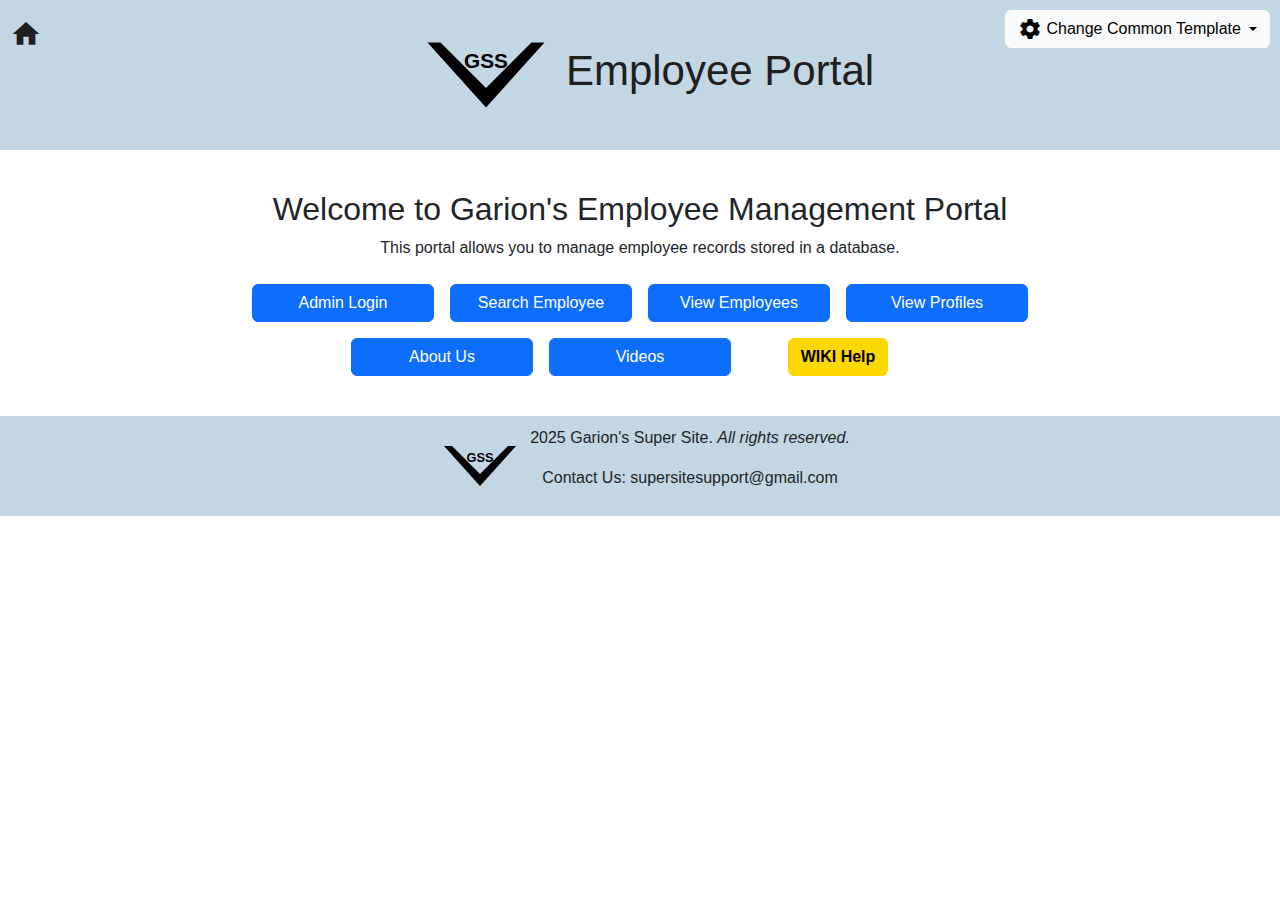
<file: project/index.html>
<!-- index.html -->
<!DOCTYPE html>
<html lang="en">
<head>
    <!-- meta tags -->
    <meta charset="UTF-8">
    <meta name="author" content="Garion DeJonge">
    <meta name="description" content="Homepage for Employee Management Portal">
    <meta name="keywords" content="Employee Management, Navigation, Homepage, Template Themes, GSS">

    <!-- page title -->
    <title>Employee Portal | GSS</title>

    <!-- Bootstrap CSS CDN -->
    <link href="https://cdn.jsdelivr.net/npm/bootstrap@5.3.3/dist/css/bootstrap.min.css" rel="stylesheet">

    <!-- Google Material Icons -->
    <link href="https://fonts.googleapis.com/icon?family=Material+Icons" rel="stylesheet">

    <!-- External Stylesheet -->
    <link rel="stylesheet" href="style.css">
</head>

<body>
    <!-- home icon to go to homepage -->
    <a href="index.html" class="home-button">
        <span class="iconHome">home</span>
    </a>

    <!-- settings dropdown to change common template-->
    <div class="dropdown settings-dropdown">
        <!-- this button is a dropdown button that conatins the template buttons -->
        <button class="btn btn-light dropdown-toggle d-flex align-items-center gap-1" type="button" id="settingsDropdown" data-bs-toggle="dropdown" aria-expanded="false">
            <span class="material-icons">settings</span>
            Change Common Template
        </button>
        <!-- ul list to display the template buttons -->
        <ul class="dropdown-menu" aria-labelledby="settingsDropdown">
            <!-- this button toggles dark mode -->
            <li>
                <button class="dropdown-item" onclick="toggleDarkMode()">
                    <span class="material-icons">dark_mode</span> Toggle Dark Mode
                </button>
            </li>
            <!-- this button toggles a more professional font across webpage text -->
            <li>
                <button class="dropdown-item" onclick="toggleFont()">
                    <span class="material-icons">text_fields</span> Toggle Font Style
                </button>
            </li>
            <!-- this button toggles bold styles to text for users who need bigger brighter text to read -->
            <li>
                <button class="dropdown-item" onclick="toggleFontWeight()">
                    <span class="material-icons">format_bold</span> Toggle Bold Text
                </button>
            </li>
        </ul>
    </div>

    <!-- header -->
    <header>
        <div class="header-content">
            <!-- custome logo design to represent the company -->
            <svg class="logo" width="160" height="130" viewBox="0 0 200 200">
                <path d="M10,50 L100,150 L190,50 L170,50 L100,120 L30,50 Z" class="logo-shape" />
                <text x="50%" y="45%" text-anchor="middle" class="logo-text">GSS</text>
            </svg>
            <h1>Employee Portal</h1>
        </div>
    </header>

    <!-- main content -->
    <main style="max-width: 800px; margin: 40px auto; text-align: center;">
        <!-- welcome message -->
        <h2>Welcome to Garion's Employee Management Portal</h2>
        <!-- page description -->
        <p>This portal allows you to manage employee records stored in a database.</p>
        <!-- navigation button container -->
        <div class="container text-center my-4">
            <!-- keeps buttons centered and even with each other in a row where each button is a column-->
            <div class="row justify-content-center g-3">
                <!-- this nav button goes to the admin login -->
                <div class="col-md-3">
                    <!-- Admin Login button now points to adminLogin.html -->
                    <a href="adminLogin.html" class="btn btn-primary w-100">Admin Login</a>
                </div>
                <!-- this nav button goes to the search page -->
                <div class="col-md-3">
                    <a href="search.html" class="btn btn-primary w-100">Search Employee</a>
                </div>
                <!-- this nav button goes to the employees table page -->
                <div class="col-md-3">
                    <a href="employees.php" class="btn btn-primary w-100">View Employees</a>
                </div>
                <!-- this nav button goes to the image profiles gallary -->
                <div class="col-md-3">
                    <a href="employeeProfiles.php" class="btn btn-primary w-100">View Profiles</a>
                </div>
                <!-- this nav button goes to the about page to explain the projects purpose -->
                <div class="col-md-3">
                    <a href="about.html" class="btn btn-primary w-100">About Us</a>
                </div>
                <!-- this nav button goes to the videos gallary conatining assistive video guides-->
                <div class="col-md-3">
                    <a href="videos.html" class="btn btn-primary w-100">Videos</a>
                </div>
                <!-- this nav button goes to the wiki help homepage -->
                <div class="col-md-3">
                    <a href="homepageHelp.html" class="btn" style="background-color: gold; color: black; font-weight: bold;">WIKI Help</a>
                </div>
            </div>
        </div>
    </main>

    <!-- footer -->
    <footer>
        <div class="footer-content">
            <!-- use logo again at bottom of page -->
            <svg class="logo" width="100" height="80" viewBox="0 0 200 200">
                <path d="M10,50 L100,150 L190,50 L170,50 L100,120 L30,50 Z" class="logo-shape" />
                <text x="50%" y="45%" text-anchor="middle" class="logo-text">GSS</text>
            </svg>
            <!-- add footer text with company information -->
            <div class="footer-text">
                <p>2025 Garion's Super Site. <i>All rights reserved.</i></p>
                <p>Contact Us: supersitesupport@gmail.com</p>
            </div>
        </div>
    </footer>

    <!-- Bootstrap JS -->
    <script src="https://cdn.jsdelivr.net/npm/bootstrap@5.3.3/dist/js/bootstrap.bundle.min.js"></script>
    <!-- Java Script external style sheet -->
    <script src="project.js"></script>
</body>
</html>
</file>
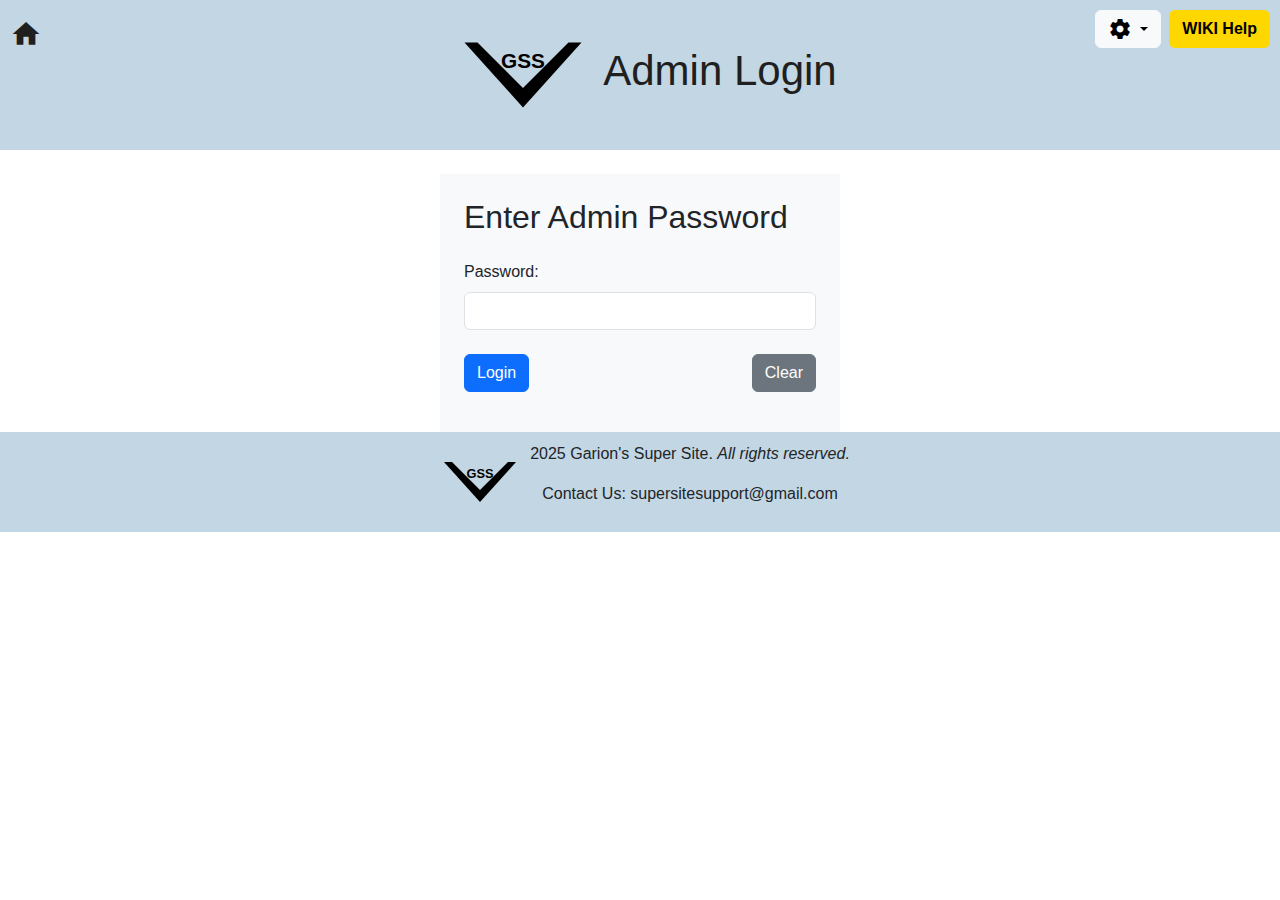
<file: project/adminLogin.html>
<!-- adminLogin.html -->
<!DOCTYPE html>
<html lang="en">

<head>
    <!-- meta tags -->
    <meta charset="UTF-8">
    <meta name="author" content="Garion DeJonge">
    <meta name="description" content="Admin Login Page">
    <meta name="keywords" content="Employee Portal, Admin Login, Security, GSS">

    <!-- page title -->
    <title>Admin Login | GSS</title>

    <!-- Bootstrap CSS CDN -->
    <link href="https://cdn.jsdelivr.net/npm/bootstrap@5.3.3/dist/css/bootstrap.min.css" rel="stylesheet">

    <!-- Google Material Icons -->
    <link href="https://fonts.googleapis.com/icon?family=Material+Icons" rel="stylesheet">

    <!-- External Stylesheet -->
    <link rel="stylesheet" href="style.css">
</head>

<body>
    <!-- home icon to go to homepage -->
    <a href="index.html" class="home-button">
        <span class="iconHome">home</span>
    </a>

    <!-- settings dropdown to change common template-->
    <div class="dropdown settings-dropdown d-flex align-items-center gap-2">
        <!-- this button is a dropdown button that conatins the template buttons -->
        <button class="btn btn-light dropdown-toggle d-flex align-items-center gap-1" type="button" id="settingsDropdown" data-bs-toggle="dropdown" aria-expanded="false">
            <span class="material-icons">settings</span>
        </button>
        <!-- ul list to display the template buttons -->
        <ul class="dropdown-menu" aria-labelledby="settingsDropdown">
            <!-- this button toggles dark mode -->
            <li>
                <button class="dropdown-item" onclick="toggleDarkMode()">
                    <span class="material-icons">dark_mode</span> Toggle Dark Mode
                </button>
            </li>
            <!-- this button toggles a more professional font across webpage text -->
            <li>
                <button class="dropdown-item" onclick="toggleFont()">
                    <span class="material-icons">text_fields</span> Toggle Font Style
                </button>
            </li>
            <!-- this button toggles bold styles to text for users who need bigger brighter text to read -->
            <li>
                <button class="dropdown-item" onclick="toggleFontWeight()">
                    <span class="material-icons">format_bold</span> Toggle Bold Text
                </button>
            </li>
        </ul>
        <a href="adminLoginHelp.html" class="btn" style="background-color: gold; color: black; font-weight: bold;">WIKI Help</a>
    </div>

    <!-- header -->
    <header>
        <div class="header-content">
            <!-- custome logo design to represent the company -->
            <svg class="logo" width="160" height="130" viewBox="0 0 200 200">
                <path d="M10,50 L100,150 L190,50 L170,50 L100,120 L30,50 Z" class="logo-shape" />
                <text x="50%" y="45%" text-anchor="middle" class="logo-text">GSS</text>
            </svg>
            <h1>Admin Login</h1>
        </div>
    </header>

    <!-- main login form content -->
    <form onsubmit="return checkPassword(event)" class="mx-auto mt-4 p-4 bg-light" style="max-width: 400px;">
        <!-- form title -->
        <h2 class="mb-4">Enter Admin Password</h2>

        <!-- password input field which is required and checks for passwords only -->
        <label for="password" class="form-label">Password:</label>
        <input type="password" id="password" name="password" required class="form-control mb-4">

        <!-- form buttons to submit the form or clear the fields-->
        <div class="d-flex justify-content-between">
            <!-- this button submits the form -->
            <button type="submit" class="btn btn-primary">Login</button>
            <!-- this button will clear the form field to empty -->
            <button type="reset" class="btn btn-secondary">Clear</button>
        </div>

        <!-- feedback message if password is incorrect -->
        <p id="errorMsg" class="text-danger mt-3"></p>
    </form>

    <!-- footer -->
    <footer>
        <div class="footer-content">
            <!-- use logo again at bottom of page -->
            <svg class="logo" width="100" height="80" viewBox="0 0 200 200">
                <path d="M10,50 L100,150 L190,50 L170,50 L100,120 L30,50 Z" class="logo-shape" />
                <text x="50%" y="45%" text-anchor="middle" class="logo-text">GSS</text>
            </svg>
            <!-- add footer text with company information -->
            <div class="footer-text">
                <p>2025 Garion's Super Site. <i>All rights reserved.</i></p>
                <p>Contact Us: supersitesupport@gmail.com</p>
            </div>
        </div>
    </footer>

    <!-- Bootstrap JS -->
    <script src="https://cdn.jsdelivr.net/npm/bootstrap@5.3.3/dist/js/bootstrap.bundle.min.js"></script>
    <!-- Java Script external style sheet -->
    <script src="project.js"></script>
    <!-- Java Script internal style sheet -->
    <script>
        // password check script to see if password is correct
        function checkPassword(event) 
        {
            // get password
            event.preventDefault();
            const pass = document.getElementById('password').value;
            const error = document.getElementById('errorMsg');
            // check if password is correct
            if (pass === 'dev123') 
            {
                // if correct go to admin table 
                window.location.href = 'disableEmployees.php';
            } 
            // password is incorrect
            else 
            {
                // retry and display error message
                error.textContent = 'Incorrect password. (refer to read me for password)';
            }
        }
    </script>
</body>
</html>
</file>
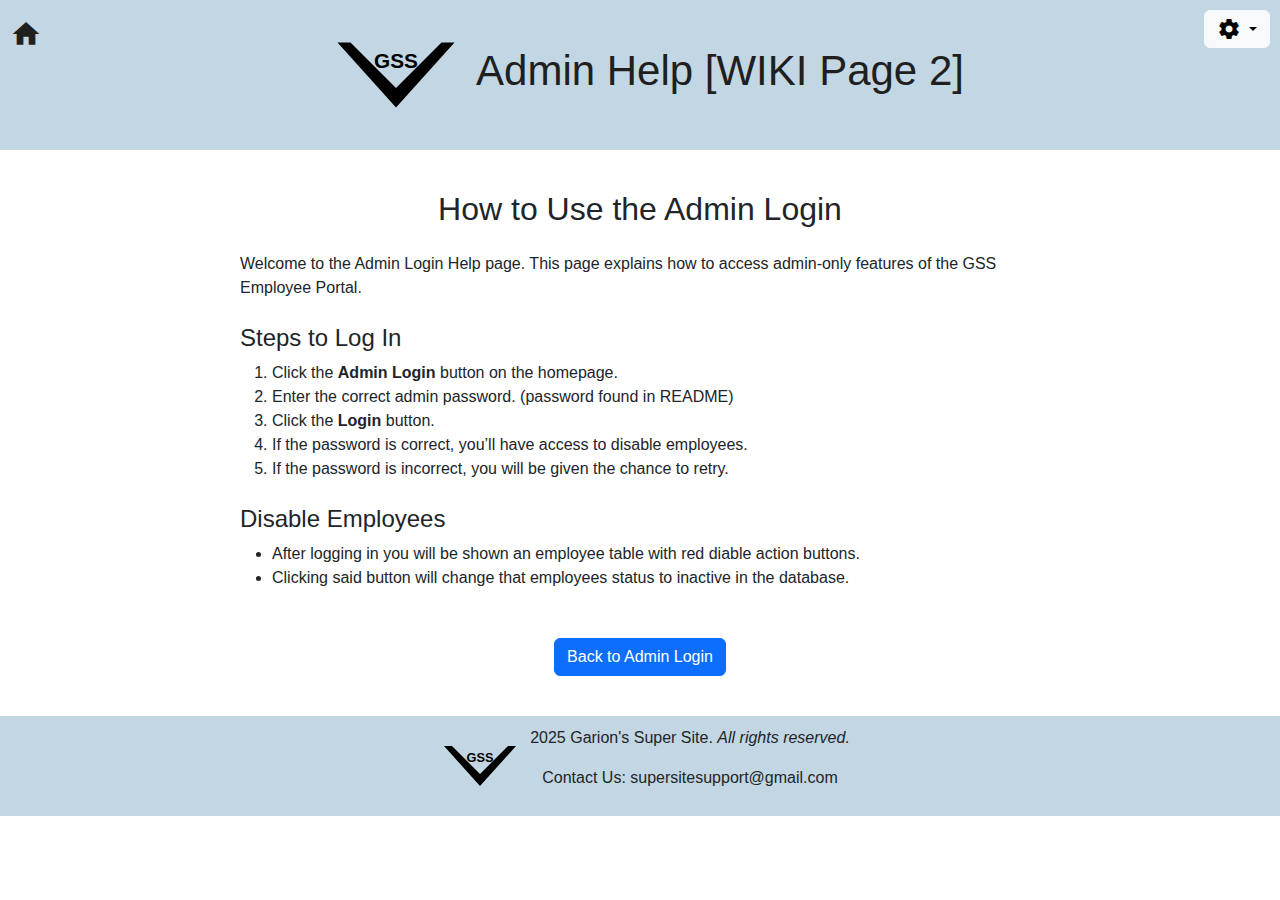
<file: project/adminLoginHelp.html>
<!-- adminLoginHelp.html -->
<!DOCTYPE html>
<html lang="en">

<head>
    <!-- meta tags -->
    <meta charset="UTF-8">
    <meta name="author" content="Garion DeJonge">
    <meta name="description" content="Help guide for Admin Login - GSS Employee Portal">
    <meta name="keywords" content="Admin Help, Login Help, Guide, README, GSS">

    <!-- page title -->
    <title>Help | GSS</title>

    <!-- Bootstrap CSS CDN -->
    <link href="https://cdn.jsdelivr.net/npm/bootstrap@5.3.3/dist/css/bootstrap.min.css" rel="stylesheet">

    <!-- Google Material Icons -->
    <link href="https://fonts.googleapis.com/icon?family=Material+Icons" rel="stylesheet">

    <!-- External Stylesheet -->
    <link rel="stylesheet" href="style.css">
</head>

<body>
    <!-- home icon to go to homepage -->
    <a href="index.html" class="home-button">
        <span class="iconHome">home</span>
    </a>

    <!-- settings dropdown to change common template-->
    <div class="dropdown settings-dropdown">
        <!-- this button is a dropdown button that conatins the template buttons -->
        <button class="btn btn-light dropdown-toggle d-flex align-items-center gap-1" type="button" id="settingsDropdown" data-bs-toggle="dropdown" aria-expanded="false">
            <span class="material-icons">settings</span>
        </button>
        <!-- ul list to display the template buttons -->
        <ul class="dropdown-menu" aria-labelledby="settingsDropdown">
            <!-- this button toggles dark mode -->
            <li>
                <button class="dropdown-item" onclick="toggleDarkMode()">
                    <span class="material-icons">dark_mode</span> Toggle Dark Mode
                </button>
            </li>
            <!-- this button toggles a more professional font across webpage text -->
            <li>
                <button class="dropdown-item" onclick="toggleFont()">
                    <span class="material-icons">text_fields</span> Toggle Font Style
                </button>
            </li>
            <!-- this button toggles bold styles to text for users who need bigger brighter text to read -->
            <li>
                <button class="dropdown-item" onclick="toggleFontWeight()">
                    <span class="material-icons">format_bold</span> Toggle Bold Text
                </button>
            </li>
        </ul>
    </div>

    <!-- header -->
    <header>
        <div class="header-content">
            <!-- custome logo design to represent the company -->
            <svg class="logo" width="160" height="130" viewBox="0 0 200 200">
                <path d="M10,50 L100,150 L190,50 L170,50 L100,120 L30,50 Z" class="logo-shape" />
                <text x="50%" y="45%" text-anchor="middle" class="logo-text">GSS</text>
            </svg>
            <h1>Admin Help [WIKI Page 2]</h1>
        </div>
    </header>

    <!-- main content -->
    <main style="max-width: 800px; margin: 40px auto;">

        <!-- header to content -->
        <h2 class="text-center mb-4">How to Use the Admin Login</h2>
        <!-- explain what page is for -->
        <p>Welcome to the Admin Login Help page. This page explains how to access admin-only features of the GSS
            Employee Portal.</p>

        <!-- help tips for login -->
        <h4 class="mt-4">Steps to Log In</h4>
        <!-- list of tips -->
        <ol>
            <li>Click the <strong>Admin Login</strong> button on the homepage.</li>
            <li>Enter the correct admin password. (password found in README)</li>
            <li>Click the <strong>Login</strong> button.</li>
            <li>If the password is correct, you’ll have access to disable employees.</li>
            <li>If the password is incorrect, you will be given the chance to retry.</li>
        </ol>

        <!-- help for disabling employees -->
        <h4 class="mt-4">Disable Employees</h4>
        <!-- list of diable tips -->
        <ul>
            <li>After logging in you will be shown an employee table with red diable action buttons.</li>
            <li>Clicking said button will change that employees status to inactive in the database.</li>
        </ul>

        <!-- link to return to admin login -->
        <div class="text-center mt-5">
            <a href="adminLogin.html" class="btn btn-primary">
                Back to Admin Login
            </a>
        </div>
    </main>

    <!-- footer -->
    <footer>
        <div class="footer-content">
            <!-- use logo again at bottom of page -->
            <svg class="logo" width="100" height="80" viewBox="0 0 200 200">
                <path d="M10,50 L100,150 L190,50 L170,50 L100,120 L30,50 Z" class="logo-shape" />
                <text x="50%" y="45%" text-anchor="middle" class="logo-text">GSS</text>
            </svg>
            <!-- add footer text with company information -->
            <div class="footer-text">
                <p>2025 Garion's Super Site. <i>All rights reserved.</i></p>
                <p>Contact Us: supersitesupport@gmail.com</p>
            </div>
        </div>
    </footer>
    
    <!-- Bootstrap JS -->
    <script src="https://cdn.jsdelivr.net/npm/bootstrap@5.3.3/dist/js/bootstrap.bundle.min.js"></script>
    <!-- Java Script external style sheet -->
    <script src="project.js"></script>
    </body>
    
    </html>
</file>
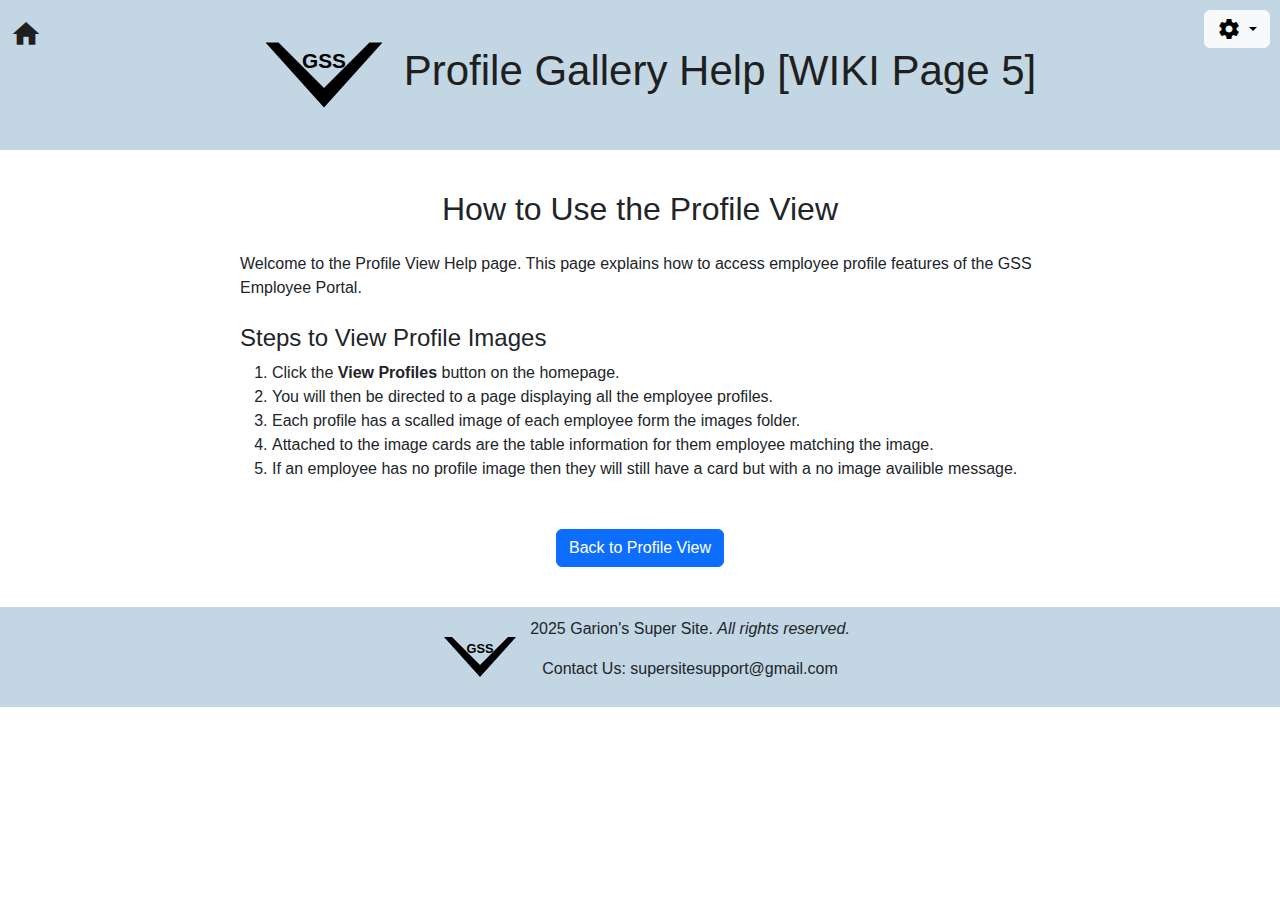
<file: project/employeeProfilesHelp.html>
<!-- employeeProfilesHelp.html -->
<!DOCTYPE html>
<html lang="en">

<head>
    <!-- meta tags -->
    <meta charset="UTF-8">
    <meta name="author" content="Garion DeJonge">
    <meta name="description" content="Help guide for Profile View - GSS Employee Portal">
    <meta name="keywords" content="Profile Help, Records, Guide, GSS">

    <!-- page title -->
    <title>Help | GSS</title>

    <!-- Bootstrap CSS CDN -->
    <link href="https://cdn.jsdelivr.net/npm/bootstrap@5.3.3/dist/css/bootstrap.min.css" rel="stylesheet">

    <!-- Google Material Icons -->
    <link href="https://fonts.googleapis.com/icon?family=Material+Icons" rel="stylesheet">

    <!-- External Stylesheet -->
    <link rel="stylesheet" href="style.css">
</head>

<body>
    <!-- home icon to go to homepage -->
    <a href="index.html" class="home-button">
        <span class="iconHome">home</span>
    </a>

    <!-- settings dropdown to change common template-->
    <div class="dropdown settings-dropdown">
        <!-- this button is a dropdown button that conatins the template buttons -->
        <button class="btn btn-light dropdown-toggle d-flex align-items-center gap-1" type="button" id="settingsDropdown" data-bs-toggle="dropdown" aria-expanded="false">
            <span class="material-icons">settings</span>
        </button>
        <!-- ul list to display the template buttons -->
        <ul class="dropdown-menu" aria-labelledby="settingsDropdown">
            <!-- this button toggles dark mode -->
            <li>
                <button class="dropdown-item" onclick="toggleDarkMode()">
                    <span class="material-icons">dark_mode</span> Toggle Dark Mode
                </button>
            </li>
            <!-- this button toggles a more professional font across webpage text -->
            <li>
                <button class="dropdown-item" onclick="toggleFont()">
                    <span class="material-icons">text_fields</span> Toggle Font Style
                </button>
            </li>
            <!-- this button toggles bold styles to text for users who need bigger brighter text to read -->
            <li>
                <button class="dropdown-item" onclick="toggleFontWeight()">
                    <span class="material-icons">format_bold</span> Toggle Bold Text
                </button>
            </li>
        </ul>
    </div>

    <!-- header -->
    <header>
        <div class="header-content">
            <!-- custome logo design to represent the company -->
            <svg class="logo" width="160" height="130" viewBox="0 0 200 200">
                <path d="M10,50 L100,150 L190,50 L170,50 L100,120 L30,50 Z" class="logo-shape" />
                <text x="50%" y="45%" text-anchor="middle" class="logo-text">GSS</text>
            </svg>
            <h1>Profile Gallery Help [WIKI Page 5]</h1>
        </div>
    </header>

    <!-- main content -->
    <main style="max-width: 800px; margin: 40px auto;">

        <!-- header to content -->
        <h2 class="text-center mb-4">How to Use the Profile View</h2>
        <p>Welcome to the Profile View Help page. This page explains how to access employee profile features of the GSS
            Employee Portal.</p>

        <!-- help for profile view -->
        <h4 class="mt-4">Steps to View Profile Images</h4>
        <!-- list of help tips -->
        <ol>
            <li>Click the <strong>View Profiles</strong> button on the homepage.</li>
            <li>You will then be directed to a page displaying all the employee profiles.</li>
            <li>Each profile has a scalled image of each employee form the images folder.</li>
            <li>Attached to the image cards are the table information for them employee matching the image.</li>
            <li>If an employee has no profile image then they will still have a card but with a no image availible message.</li>
        </ol>

        <!-- link to return to profile view -->
        <div class="text-center mt-5">
            <a href="employeeProfiles.php" class="btn btn-primary">
                Back to Profile View
            </a>
        </div>
    </main>

    <!-- footer -->
    <footer>
        <div class="footer-content">
            <!-- use logo again at bottom of page -->
            <svg class="logo" width="100" height="80" viewBox="0 0 200 200">
                <path d="M10,50 L100,150 L190,50 L170,50 L100,120 L30,50 Z" class="logo-shape" />
                <text x="50%" y="45%" text-anchor="middle" class="logo-text">GSS</text>
            </svg>
            <!-- add footer text with company information -->
            <div class="footer-text">
                <p>2025 Garion's Super Site. <i>All rights reserved.</i></p>
                <p>Contact Us: supersitesupport@gmail.com</p>
            </div>
        </div>
    </footer>

    <!-- Bootstrap JS -->
    <script src="https://cdn.jsdelivr.net/npm/bootstrap@5.3.3/dist/js/bootstrap.bundle.min.js"></script>
    <!-- Java Script external style sheet -->
    <script src="project.js"></script>
</body>
</html>
</file>
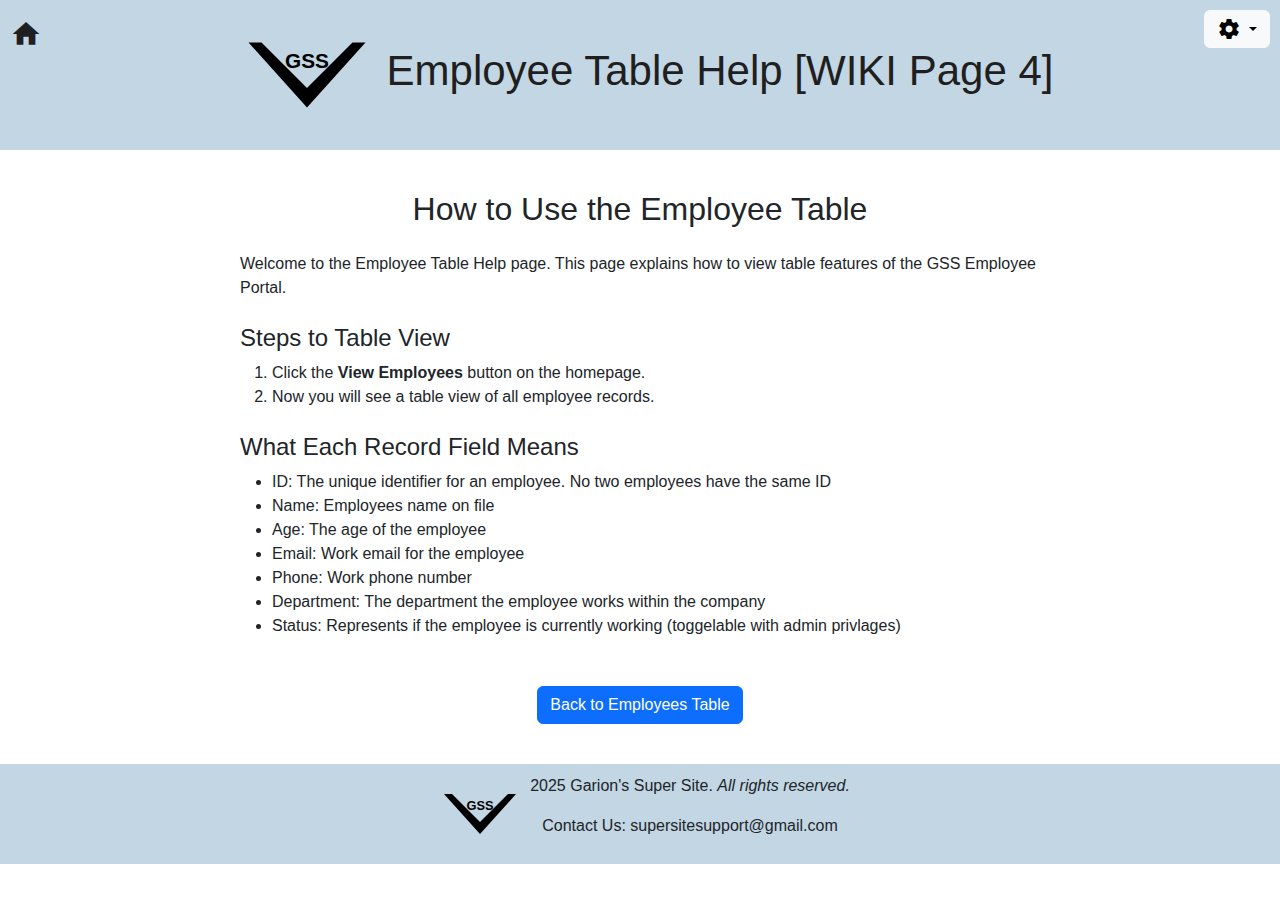
<file: project/employeesHelp.html>
<!-- employeesHelp.html -->
<!DOCTYPE html>
<html lang="en">

<head>
    <!-- meta tags -->
    <meta charset="UTF-8">
    <meta name="author" content="Garion DeJonge">
    <meta name="description" content="Help guide for table view - GSS Employee Portal">
    <meta name="keywords" content="Table Help, DB Help, Guide, GSS">

    <!-- page title -->
    <title>Help | GSS</title>

    <!-- Bootstrap CSS CDN -->
    <link href="https://cdn.jsdelivr.net/npm/bootstrap@5.3.3/dist/css/bootstrap.min.css" rel="stylesheet">

    <!-- Google Material Icons -->
    <link href="https://fonts.googleapis.com/icon?family=Material+Icons" rel="stylesheet">

    <!-- External Stylesheet -->
    <link rel="stylesheet" href="style.css">
</head>

<body>
    <!-- home icon to go to homepage -->
    <a href="index.html" class="home-button">
        <span class="iconHome">home</span>
    </a>

    <!-- settings dropdown to change common template-->
    <div class="dropdown settings-dropdown">
        <!-- this button is a dropdown button that conatins the template buttons -->
        <button class="btn btn-light dropdown-toggle d-flex align-items-center gap-1" type="button" id="settingsDropdown" data-bs-toggle="dropdown" aria-expanded="false">
            <span class="material-icons">settings</span>
        </button>
        <!-- ul list to display the template buttons -->
        <ul class="dropdown-menu" aria-labelledby="settingsDropdown">
            <!-- this button toggles dark mode -->
            <li>
                <button class="dropdown-item" onclick="toggleDarkMode()">
                    <span class="material-icons">dark_mode</span> Toggle Dark Mode
                </button>
            </li>
            <!-- this button toggles a more professional font across webpage text -->
            <li>
                <button class="dropdown-item" onclick="toggleFont()">
                    <span class="material-icons">text_fields</span> Toggle Font Style
                </button>
            </li>
            <!-- this button toggles bold styles to text for users who need bigger brighter text to read -->
            <li>
                <button class="dropdown-item" onclick="toggleFontWeight()">
                    <span class="material-icons">format_bold</span> Toggle Bold Text
                </button>
            </li>
        </ul>
    </div>

    <!-- header -->
    <header>
        <div class="header-content">
            <!-- custome logo design to represent the company -->
            <svg class="logo" width="160" height="130" viewBox="0 0 200 200">
                <path d="M10,50 L100,150 L190,50 L170,50 L100,120 L30,50 Z" class="logo-shape" />
                <text x="50%" y="45%" text-anchor="middle" class="logo-text">GSS</text>
            </svg>
            <h1>Employee Table Help [WIKI Page 4]</h1>
        </div>
    </header>

    <!-- main content -->
    <main style="max-width: 800px; margin: 40px auto;">

        <!-- header to content -->
        <h2 class="text-center mb-4">How to Use the Employee Table</h2>
        <p>Welcome to the Employee Table Help page. This page explains how to view table features of the GSS
            Employee Portal.</p>

        <!-- help for table -->
        <h4 class="mt-4">Steps to Table View</h4>
        <!-- list of help tips -->
        <ol>
            <li>Click the <strong>View Employees</strong> button on the homepage.</li>
            <li>Now you will see a table view of all employee records.</li>
        </ol>

        <!-- help for understanding field meanings -->
        <h4 class="mt-4">What Each Record Field Means</h4>
        <!-- list of fields and their meanings -->
        <ul>
            <li>ID: The unique identifier for an employee. No two employees have the same ID</li>
            <li>Name: Employees name on file</li>
            <li>Age: The age of the employee</li>
            <li>Email: Work email for the employee</li>
            <li>Phone: Work phone number</li>
            <li>Department: The department the employee works within the company</li>
            <li>Status: Represents if the employee is currently working (toggelable with admin privlages)</li>
        </ul>

        <!-- link to return to table -->
        <div class="text-center mt-5">
            <a href="employees.php" class="btn btn-primary">
                Back to Employees Table
            </a>
        </div>
    </main>

    <!-- footer -->
    <footer>
        <div class="footer-content">
            <!-- use logo again at bottom of page -->
            <svg class="logo" width="100" height="80" viewBox="0 0 200 200">
                <path d="M10,50 L100,150 L190,50 L170,50 L100,120 L30,50 Z" class="logo-shape" />
                <text x="50%" y="45%" text-anchor="middle" class="logo-text">GSS</text>
            </svg>
            <!-- add footer text with company information -->
            <div class="footer-text">
                <p>2025 Garion's Super Site. <i>All rights reserved.</i></p>
                <p>Contact Us: supersitesupport@gmail.com</p>
            </div>
        </div>
    </footer>

    <!-- Bootstrap JS -->
    <script src="https://cdn.jsdelivr.net/npm/bootstrap@5.3.3/dist/js/bootstrap.bundle.min.js"></script>
    <!-- Java Script external style sheet -->
    <script src="project.js"></script>
</body>
</html>
</file>
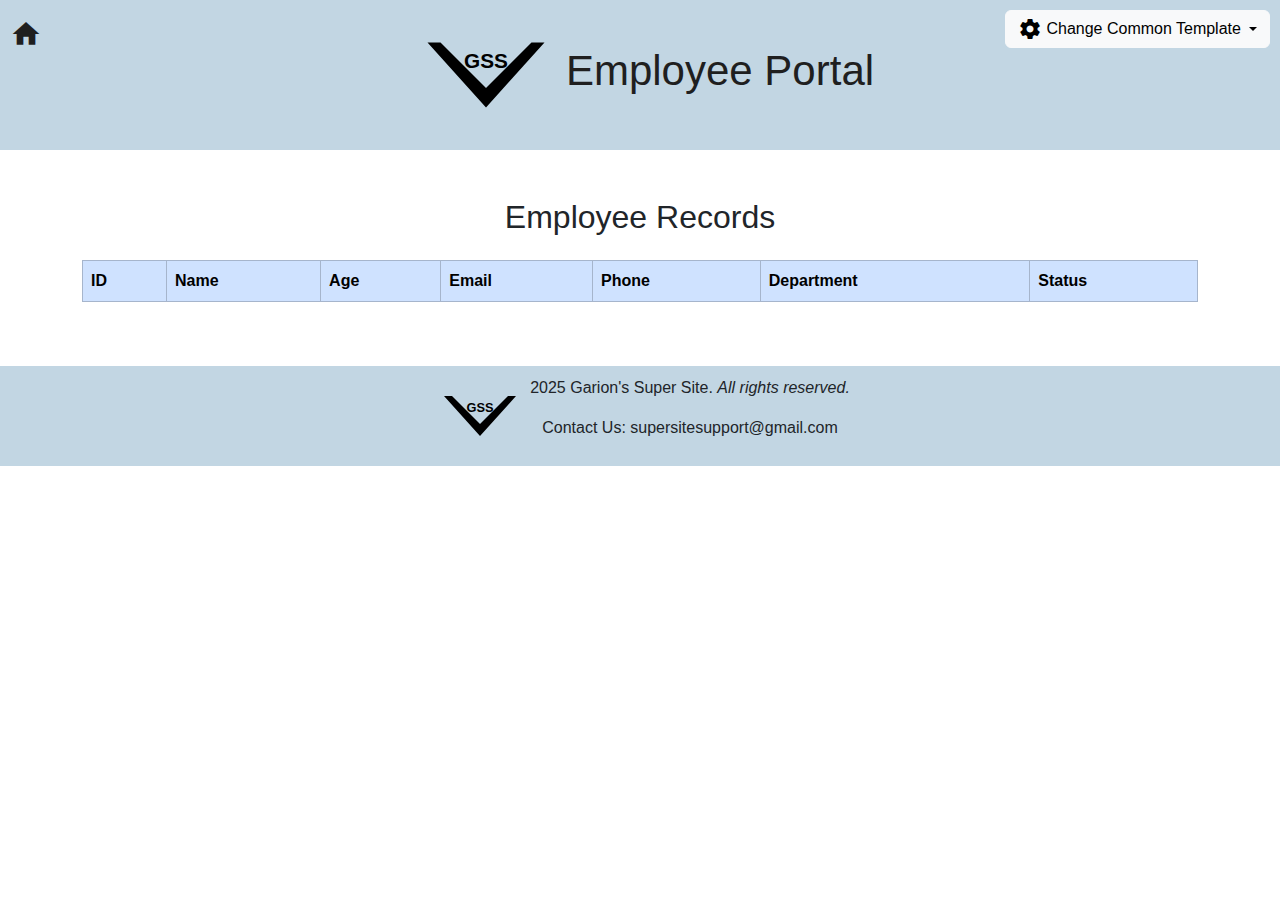
<file: project/employeesTable.html>
<!-- employeesTable.html -->
<!DOCTYPE html>
<html lang="en">
<head>
    <!-- meta tags -->
    <meta charset="UTF-8">
    <meta name="author" content="Garion DeJonge">
    <meta name="description" content="View Employee Records">
    <meta name="keywords" content="Employee Management, Records, View, GSS">

    <!-- page title -->
    <title>All Employees | GSS</title>

    <!-- Bootstrap CDN -->
    <link href="https://cdn.jsdelivr.net/npm/bootstrap@5.3.3/dist/css/bootstrap.min.css" rel="stylesheet">

    <!-- Material Icons -->
    <link href="https://fonts.googleapis.com/icon?family=Material+Icons" rel="stylesheet">

    <!-- External Stylesheet -->
    <link rel="stylesheet" href="style.css">
</head>

<body>
    <!-- home icon to go to homepage -->
    <a href="index.html" class="home-button">
        <span class="iconHome">home</span>
    </a>

    <!-- settings dropdown to change common template-->
    <div class="dropdown settings-dropdown">
        <!-- this button is a dropdown button that conatins the template buttons -->
        <button class="btn btn-light dropdown-toggle d-flex align-items-center gap-1" type="button" id="settingsDropdown" data-bs-toggle="dropdown" aria-expanded="false">
            <span class="material-icons">settings</span>
            Change Common Template
        </button>
        <!-- ul list to display the template buttons -->
        <ul class="dropdown-menu" aria-labelledby="settingsDropdown">
            <!-- this button toggles dark mode -->
            <li>
                <button class="dropdown-item" onclick="toggleDarkMode()">
                    <span class="material-icons">dark_mode</span> Toggle Dark Mode
                </button>
            </li>
            <!-- this button toggles a more professional font across webpage text -->
            <li>
                <button class="dropdown-item" onclick="toggleFont()">
                    <span class="material-icons">text_fields</span> Toggle Font Style
                </button>
            </li>
            <!-- this button toggles bold styles to text for users who need bigger brighter text to read -->
            <li>
                <button class="dropdown-item" onclick="toggleFontWeight()">
                    <span class="material-icons">format_bold</span> Toggle Bold Text
                </button>
            </li>
        </ul>
    </div>

    <!-- header -->
    <header>
        <div class="header-content">
            <!-- custome logo design to represent the company -->
            <svg class="logo" width="160" height="130" viewBox="0 0 200 200">
                <path d="M10,50 L100,150 L190,50 L170,50 L100,120 L30,50 Z" class="logo-shape" />
                <text x="50%" y="45%" text-anchor="middle" class="logo-text">GSS</text>
            </svg>
            <h1>Employee Portal</h1>
        </div>
    </header>

    <!-- main content -->
    <main class="container my-5">
        <!-- page header text -->
        <h2 class="mb-4 text-center">Employee Records</h2>
        <!-- put table in responsive div -->
        <div class="table-responsive">
            <!-- table with striped border -->
            <table class="table table-bordered table-striped">
                <!-- table header title fields -->
                <thead class="table-primary">
                    <tr>
                        <!-- all table fields -->
                        <th>ID</th><th>Name</th><th>Age</th><th>Email</th><th>Phone</th><th>Department</th><th>Status</th>
                    </tr>
                </thead>
                <!-- table body -->
                <tbody>
                    <!-- use employees.php for table values display -->
                    <?php include 'employees.php'; ?>
                </tbody>
            </table>
        </div>
    </main>

<!-- footer -->
    <footer>
        <div class="footer-content">
            <!-- use logo again at bottom of page -->
            <svg class="logo" width="100" height="80" viewBox="0 0 200 200">
                <path d="M10,50 L100,150 L190,50 L170,50 L100,120 L30,50 Z" class="logo-shape" />
                <text x="50%" y="45%" text-anchor="middle" class="logo-text">GSS</text>
            </svg>
            <!-- add footer text with company information -->
            <div class="footer-text">
                <p>2025 Garion's Super Site. <i>All rights reserved.</i></p>
                <p>Contact Us: supersitesupport@gmail.com</p>
            </div>
        </div>
    </footer>

    <!-- Bootstrap JS -->
    <script src="https://cdn.jsdelivr.net/npm/bootstrap@5.3.3/dist/js/bootstrap.bundle.min.js"></script>
    <!-- Java Script external style sheet -->
    <script src="project.js"></script>
</body>
</html>
</file>
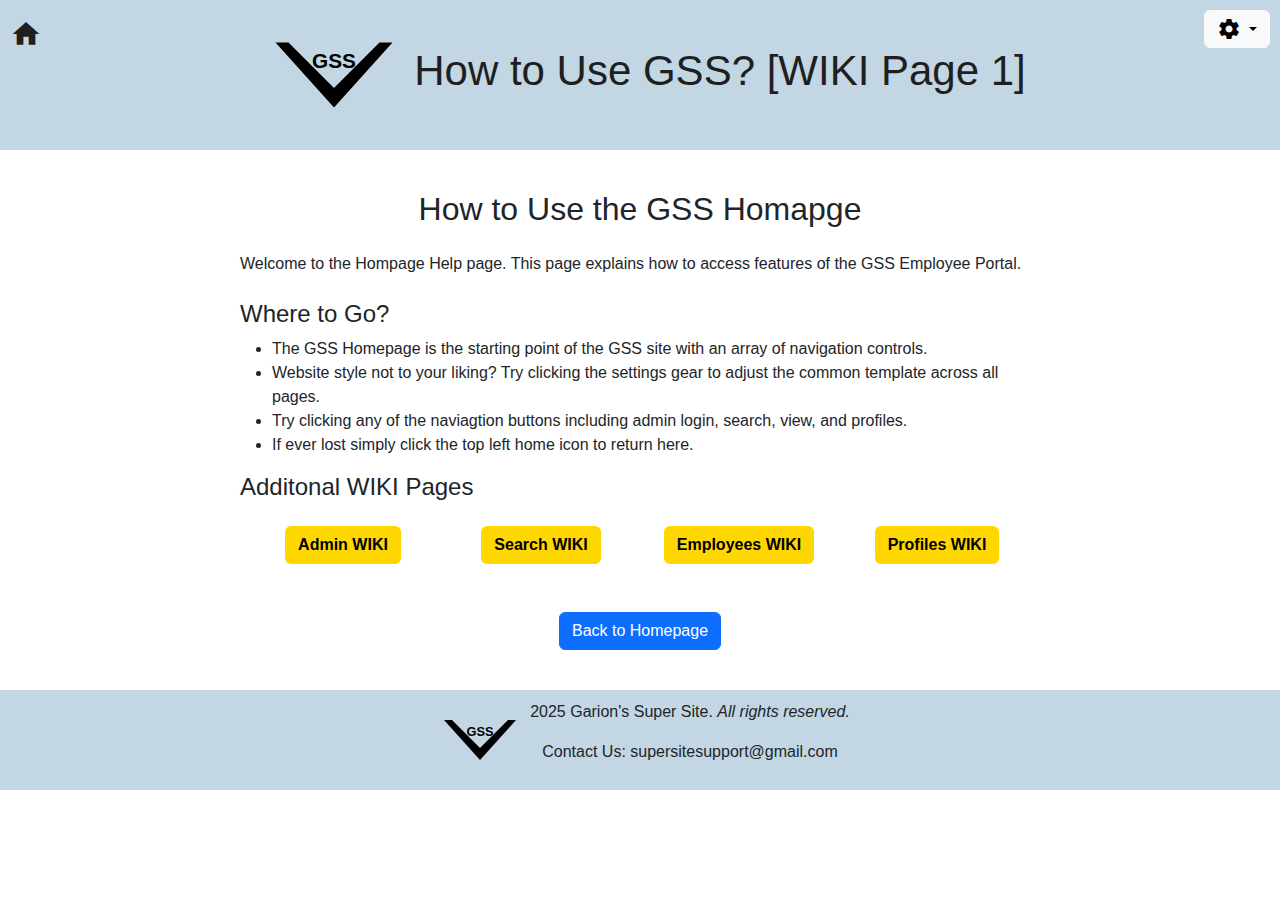
<file: project/homepageHelp.html>
<!-- homepageHelp.html -->
<!DOCTYPE html>
<html lang="en">

<head>
    <!-- meta tags -->
    <meta charset="UTF-8">
    <meta name="author" content="Garion DeJonge">
    <meta name="description" content="Help guide for Site - GSS Employee Portal">
    <meta name="keywords" content="Help, User Info, Guide, GSS">

    <!-- page title -->
    <title>Help | GSS</title>

    <!-- Bootstrap CSS CDN -->
    <link href="https://cdn.jsdelivr.net/npm/bootstrap@5.3.3/dist/css/bootstrap.min.css" rel="stylesheet">

    <!-- Google Material Icons -->
    <link href="https://fonts.googleapis.com/icon?family=Material+Icons" rel="stylesheet">

    <!-- External Stylesheet -->
    <link rel="stylesheet" href="style.css">
</head>

<body>
    <!-- home icon to go to homepage -->
    <a href="index.html" class="home-button">
        <span class="iconHome">home</span>
    </a>

    <!-- settings dropdown to change common template-->
    <div class="dropdown settings-dropdown">
        <!-- this button is a dropdown button that conatins the template buttons -->
        <button class="btn btn-light dropdown-toggle d-flex align-items-center gap-1" type="button" id="settingsDropdown" data-bs-toggle="dropdown" aria-expanded="false">
            <span class="material-icons">settings</span>
        </button>
        <!-- ul list to display the template buttons -->
        <ul class="dropdown-menu" aria-labelledby="settingsDropdown">
            <!-- this button toggles dark mode -->
            <li>
                <button class="dropdown-item" onclick="toggleDarkMode()">
                    <span class="material-icons">dark_mode</span> Toggle Dark Mode
                </button>
            </li>
            <!-- this button toggles a more professional font across webpage text -->
            <li>
                <button class="dropdown-item" onclick="toggleFont()">
                    <span class="material-icons">text_fields</span> Toggle Font Style
                </button>
            </li>
            <!-- this button toggles bold styles to text for users who need bigger brighter text to read -->
            <li>
                <button class="dropdown-item" onclick="toggleFontWeight()">
                    <span class="material-icons">format_bold</span> Toggle Bold Text
                </button>
            </li>
        </ul>
    </div>

    <!-- header -->
    <header>
        <div class="header-content">
            <!-- custome logo design to represent the company -->
            <svg class="logo" width="160" height="130" viewBox="0 0 200 200">
                <path d="M10,50 L100,150 L190,50 L170,50 L100,120 L30,50 Z" class="logo-shape" />
                <text x="50%" y="45%" text-anchor="middle" class="logo-text">GSS</text>
            </svg>
            <h1>How to Use GSS? [WIKI Page 1]</h1>
        </div>
    </header>

    <!-- main content -->
    <main style="max-width: 800px; margin: 40px auto;">

        <!-- header to content -->
        <h2 class="text-center mb-4">How to Use the GSS Homapge</h2>
        <!-- hpage purpose -->
        <p>Welcome to the Hompage Help page. This page explains how to access features of the GSS
            Employee Portal.</p>

        <!-- direction help -->
        <h4 class="mt-4">Where to Go?</h4>
        <ul>
            <li>The GSS Homepage is the starting point of the GSS site with an array of navigation controls.</li>
            <li>Website style not to your liking? Try clicking the settings gear to adjust the common template across all pages.</li>
            <li>Try clicking any of the naviagtion buttons including admin login, search, view, and profiles.</li>
            <li>If ever lost simply click the top left home icon to return here.</li>
        </ul>

        <!-- links to other wiki pages -->
        <h4>Additonal WIKI Pages</h4>
        <div class="container text-center my-4">
            <div class="row justify-content-center g-3">
                <div class="col-md-3">
                    <a href="adminLoginHelp.html" class="btn" style="background-color: gold; color: black; font-weight: bold;">Admin WIKI</a>
                </div>
                <div class="col-md-3">
                    <a href="searchHelp.html" class="btn" style="background-color: gold; color: black; font-weight: bold;">Search WIKI</a>
                </div>
                <div class="col-md-3">
                    <a href="employeesHelp.html" class="btn" style="background-color: gold; color: black; font-weight: bold;">Employees WIKI</a>
                </div>
                <div class="col-md-3">
                    <a href="employeeProfilesHelp.html" class="btn" style="background-color: gold; color: black; font-weight: bold;">Profiles WIKI</a>
                </div>
                <div class="text-center mt-5">
                    <a href="index.html" class="btn btn-primary">Back to Homepage</a>
                </div>
            </div>
        </div>
    </main>

    <!-- footer -->
    <footer>
        <div class="footer-content">
            <!-- use logo again at bottom of page -->
            <svg class="logo" width="100" height="80" viewBox="0 0 200 200">
                <path d="M10,50 L100,150 L190,50 L170,50 L100,120 L30,50 Z" class="logo-shape" />
                <text x="50%" y="45%" text-anchor="middle" class="logo-text">GSS</text>
            </svg>
            <!-- add footer text with company information -->
            <div class="footer-text">
                <p>2025 Garion's Super Site. <i>All rights reserved.</i></p>
                <p>Contact Us: supersitesupport@gmail.com</p>
            </div>
        </div>
    </footer>

    <!-- Bootstrap JS -->
    <script src="https://cdn.jsdelivr.net/npm/bootstrap@5.3.3/dist/js/bootstrap.bundle.min.js"></script>
    <!-- Java Script external style sheet -->
    <script src="project.js"></script>
</body>
</html>
</file>
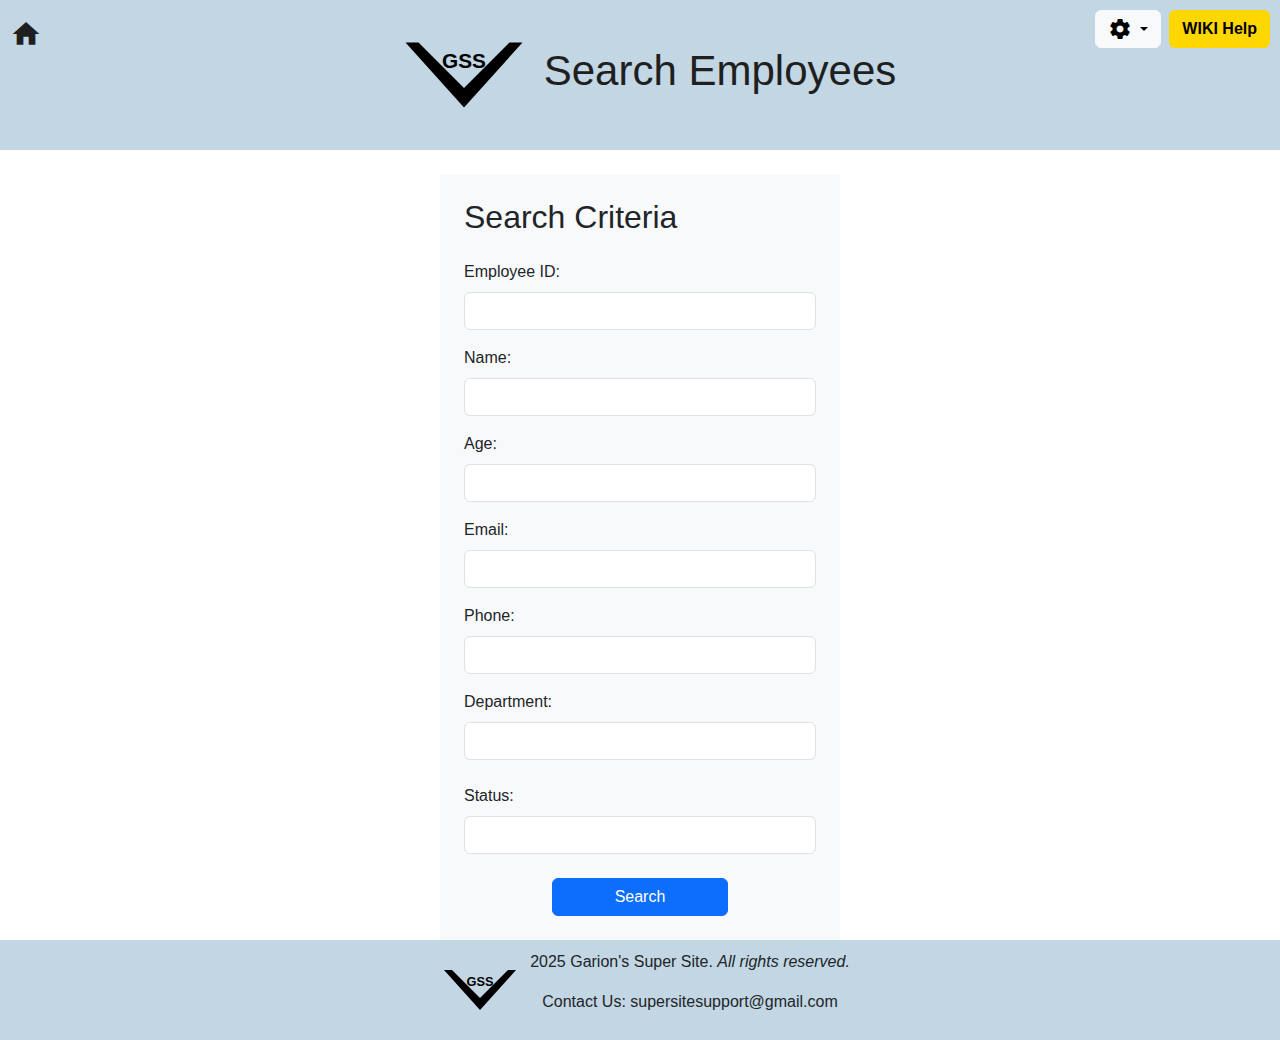
<file: project/search.html>
<!-- search.html -->
<!DOCTYPE html>
<html lang="en">

<head>
    <!-- meta tags -->
    <meta charset="UTF-8">
    <meta name="author" content="Garion DeJonge">
    <meta name="description" content="Employee Search Page for Employee Management Portal">
    <meta name="keywords" content="Employee Portal, Search, Employee ID, Name, Age, Email, Phone, Department, Status">

    <!-- page title -->
    <title>Search Employees | GSS</title>

    <!-- Bootstrap CSS CDN -->
    <link href="https://cdn.jsdelivr.net/npm/bootstrap@5.3.3/dist/css/bootstrap.min.css" rel="stylesheet">

    <!-- Google Material Icons -->
    <link href="https://fonts.googleapis.com/icon?family=Material+Icons" rel="stylesheet">

    <!-- External Stylesheet -->
    <link rel="stylesheet" href="style.css">
</head>

<body>
    <!-- home icon to go to homepage -->
    <a href="index.html" class="home-button">
        <span class="iconHome">home</span>
    </a>

    <!-- settings dropdown to change common template-->
    <div class="dropdown settings-dropdown d-flex align-items-center gap-2">
        <!-- this button is a dropdown button that conatins the template buttons -->
        <button class="btn btn-light dropdown-toggle d-flex align-items-center gap-1" type="button" id="settingsDropdown" data-bs-toggle="dropdown" aria-expanded="false">
            <span class="material-icons">settings</span>
        </button>
        <!-- ul list to display the template buttons -->
        <ul class="dropdown-menu" aria-labelledby="settingsDropdown">
            <!-- this button toggles dark mode -->
            <li>
                <button class="dropdown-item" onclick="toggleDarkMode()">
                    <span class="material-icons">dark_mode</span> Toggle Dark Mode
                </button>
            </li>
            <!-- this button toggles a more professional font across webpage text -->
            <li>
                <button class="dropdown-item" onclick="toggleFont()">
                    <span class="material-icons">text_fields</span> Toggle Font Style
                </button>
            </li>
            <!-- this button toggles bold styles to text for users who need bigger brighter text to read -->
            <li>
                <button class="dropdown-item" onclick="toggleFontWeight()">
                    <span class="material-icons">format_bold</span> Toggle Bold Text
                </button>
            </li>
        </ul>
        <a href="searchHelp.html" class="btn" style="background-color: gold; color: black; font-weight: bold;">WIKI Help</a>
    </div>

    <!-- header -->
    <header>
        <div class="header-content">
            <!-- custom logo design to represent the company -->
            <svg class="logo" width="160" height="130" viewBox="0 0 200 200">
                <path d="M10,50 L100,150 L190,50 L170,50 L100,120 L30,50 Z" class="logo-shape" />
                <text x="50%" y="45%" text-anchor="middle" class="logo-text">GSS</text>
            </svg>
            <h1>Search Employees</h1>
        </div>
    </header>

    <!-- search form with submit action directing to searchResults.php table display -->
    <form method="get" action="searchResults.php" class="mx-auto mt-4 p-4 bg-light" style="max-width: 400px;">
        <h2 class="mb-4">Search Criteria</h2>

        <!-- employee id field search -->
        <label for="employeeId" class="form-label">Employee ID:</label>
        <input type="text" id="employeeId" name="employeeId" class="form-control mb-3">

        <!-- employee name field search -->
        <label for="name" class="form-label">Name:</label>
        <input type="text" id="name" name="name" class="form-control mb-3">

        <!-- employee age field search -->
        <label for="age" class="form-label">Age:</label>
        <input type="number" id="age" name="age" class="form-control mb-3">

        <!-- employee email field search -->
        <label for="email" class="form-label">Email:</label>
        <input type="email" id="email" name="email" class="form-control mb-3">

        <!-- employee phone number field search -->
        <label for="phone" class="form-label">Phone:</label>
        <input type="text" id="phone" name="phone" class="form-control mb-3">

        <!-- employee department field search -->
        <label for="department" class="form-label">Department:</label>
        <input type="text" id="department" name="department" class="form-control mb-4">

        <!-- employee status field search -->
        <label for="status" class="form-label">Status:</label>
        <input type="text" id="status" name="status" class="form-control mb-4">

        <!-- submit button to collect inputs and go to search results -->
        <div class="d-flex justify-content-center">
            <button type="submit" class="btn btn-primary w-50">Search</button>
        </div>
    </form>

<!-- footer -->
<footer>
    <div class="footer-content">
        <!-- use logo again at bottom of page -->
        <svg class="logo" width="100" height="80" viewBox="0 0 200 200">
            <path d="M10,50 L100,150 L190,50 L170,50 L100,120 L30,50 Z" class="logo-shape" />
            <text x="50%" y="45%" text-anchor="middle" class="logo-text">GSS</text>
        </svg>
        <!-- add footer text with company information -->
        <div class="footer-text">
            <p>2025 Garion's Super Site. <i>All rights reserved.</i></p>
            <p>Contact Us: supersitesupport@gmail.com</p>
        </div>
    </div>
</footer>

<!-- Bootstrap JS -->
<script src="https://cdn.jsdelivr.net/npm/bootstrap@5.3.3/dist/js/bootstrap.bundle.min.js"></script>
<!-- Java Script external style sheet -->
<script src="project.js"></script>
</body>

</html>
</file>
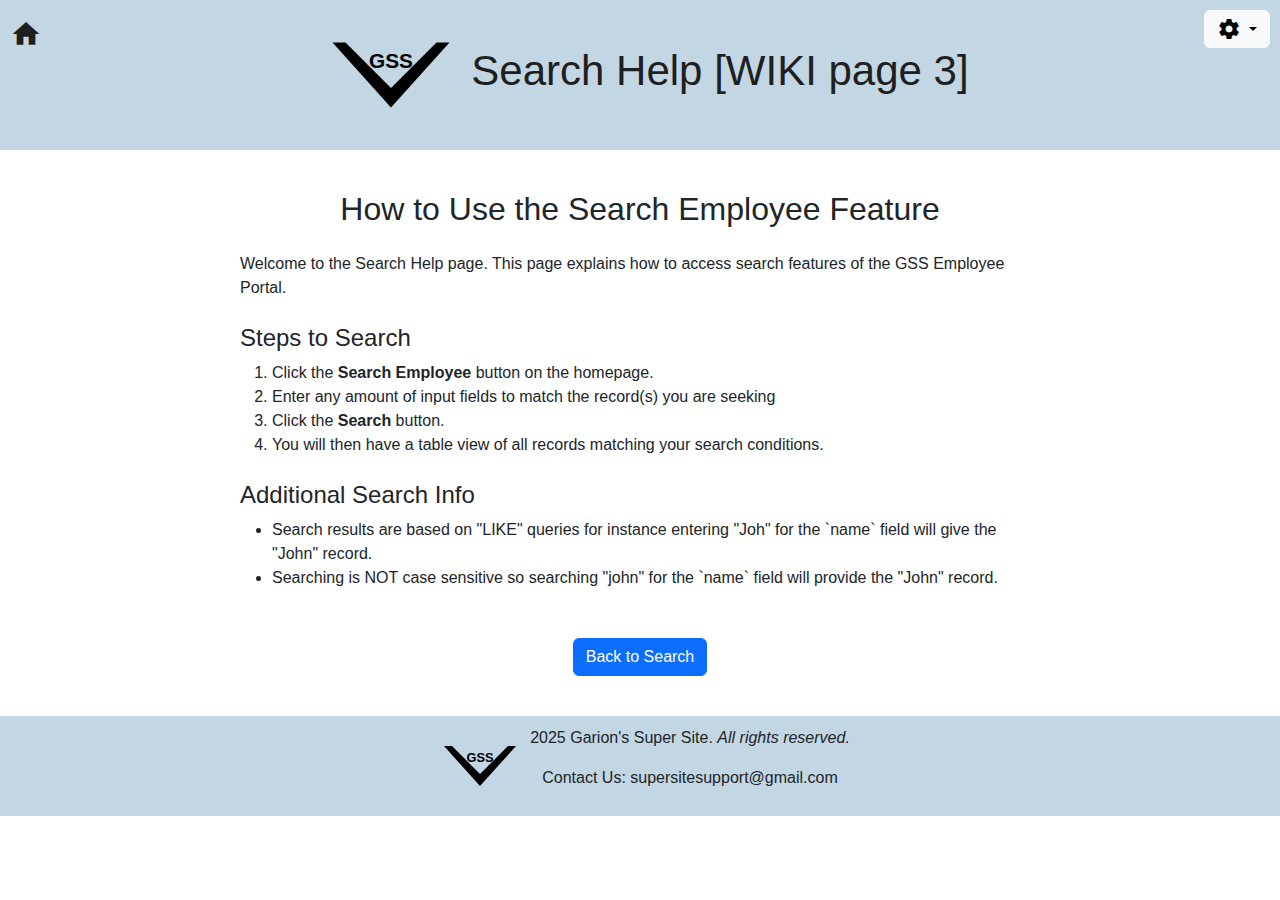
<file: project/searchHelp.html>
<!-- searchHelp.html -->
<!DOCTYPE html>
<html lang="en">

<head>
    <!-- meta tags -->
    <meta charset="UTF-8">
    <meta name="author" content="Garion DeJonge">
    <meta name="description" content="Help guide for Search - GSS Employee Portal">
    <meta name="keywords" content="Search Help, Sort DB, Guide">

    <!-- page title -->
    <title>Help | GSS</title>

    <!-- Bootstrap CSS CDN -->
    <link href="https://cdn.jsdelivr.net/npm/bootstrap@5.3.3/dist/css/bootstrap.min.css" rel="stylesheet">

    <!-- Google Material Icons -->
    <link href="https://fonts.googleapis.com/icon?family=Material+Icons" rel="stylesheet">

    <!-- External Stylesheet -->
    <link rel="stylesheet" href="style.css">
</head>

<body>
    <!-- home icon to go to homepage -->
    <a href="index.html" class="home-button">
        <span class="iconHome">home</span>
    </a>

    <!-- settings dropdown to change common template-->
    <div class="dropdown settings-dropdown">
        <!-- this button is a dropdown button that conatins the template buttons -->
        <button class="btn btn-light dropdown-toggle d-flex align-items-center gap-1" type="button" id="settingsDropdown" data-bs-toggle="dropdown" aria-expanded="false">
            <span class="material-icons">settings</span>
        </button>
        <!-- ul list to display the template buttons -->
        <ul class="dropdown-menu" aria-labelledby="settingsDropdown">
            <!-- this button toggles dark mode -->
            <li>
                <button class="dropdown-item" onclick="toggleDarkMode()">
                    <span class="material-icons">dark_mode</span> Toggle Dark Mode
                </button>
            </li>
            <!-- this button toggles a more professional font across webpage text -->
            <li>
                <button class="dropdown-item" onclick="toggleFont()">
                    <span class="material-icons">text_fields</span> Toggle Font Style
                </button>
            </li>
            <!-- this button toggles bold styles to text for users who need bigger brighter text to read -->
            <li>
                <button class="dropdown-item" onclick="toggleFontWeight()">
                    <span class="material-icons">format_bold</span> Toggle Bold Text
                </button>
            </li>
        </ul>
    </div>

    <!-- header -->
    <header>
        <div class="header-content">
            <!-- custom logo design to represent the company -->
            <svg class="logo" width="160" height="130" viewBox="0 0 200 200">
                <path d="M10,50 L100,150 L190,50 L170,50 L100,120 L30,50 Z" class="logo-shape" />
                <text x="50%" y="45%" text-anchor="middle" class="logo-text">GSS</text>
            </svg>
            <h1>Search Help [WIKI page 3]</h1>
        </div>
    </header>

    <!-- main content -->
    <main style="max-width: 800px; margin: 40px auto;">

        <!-- header to content -->
        <h2 class="text-center mb-4">How to Use the Search Employee Feature</h2>
        <p>Welcome to the Search Help page. This page explains how to access search features of the GSS
            Employee Portal.</p>

        <!-- help for search form -->
        <h4 class="mt-4">Steps to Search</h4>
        <ol>
            <li>Click the <strong>Search Employee</strong> button on the homepage.</li>
            <li>Enter any amount of input fields to match the record(s) you are seeking</li>
            <li>Click the <strong>Search</strong> button.</li>
            <li>You will then have a table view of all records matching your search conditions.</li>
        </ol>

        <!-- advanced search info -->
        <h4 class="mt-4">Additional Search Info</h4>
        <ul>
            <li>Search results are based on "LIKE" queries for instance entering "Joh" for the `name` field will give the "John" record.</li>
            <li>Searching is NOT case sensitive so searching "john" for the `name` field will provide the "John" record.</li>
        </ul>

        <!-- link to return to search -->
        <div class="text-center mt-5">
            <a href="search.html" class="btn btn-primary">
                Back to Search
            </a>
        </div>
    </main>

    <!-- footer -->
    <footer>
        <div class="footer-content">
            <!-- use logo again at bottom of page -->
            <svg class="logo" width="100" height="80" viewBox="0 0 200 200">
                <path d="M10,50 L100,150 L190,50 L170,50 L100,120 L30,50 Z" class="logo-shape" />
                <text x="50%" y="45%" text-anchor="middle" class="logo-text">GSS</text>
            </svg>
            <!-- add footer text with company information -->
            <div class="footer-text">
                <p>2025 Garion's Super Site. <i>All rights reserved.</i></p>
                <p>Contact Us: supersitesupport@gmail.com</p>
            </div>
        </div>
    </footer>

    <!-- Bootstrap JS -->
    <script src="https://cdn.jsdelivr.net/npm/bootstrap@5.3.3/dist/js/bootstrap.bundle.min.js"></script>
    <!-- Java Script external style sheet -->
    <script src="project.js"></script>
</body>

</html>
</file>
<file: project/style.css>
/* ========================================
   INDEX OF STYLES
   ========================================
   1. home icon
   2. home button
   3. header and footer layout
   4. header and footer logo layout
   5. header title font
   6. logo svg text
   7. global font
   8. settings dropdown button
   9. dark mode toggle styles
   10. alternate font toggle
   11. scale font toggle
*/

/* ========================================
   1. home icon
   ======================================== */
/* style the home mdi black and set its size */
.iconHome 
{
    font-family: 'Material Icons';
    font-size: 32px;
    color: #1f1f1f;
}

/* ========================================
   2. home button
   ======================================== */
/* position the home icon to be in the top left of the page and remove the underline */
.home-button 
{
    position: absolute;
    top: 10px;
    left: 10px;
    z-index: 10;
    text-decoration: none;
}

/* ========================================
   3. header and footer layout
   ======================================== */
/* center allign header and footer and set thier background colour */
header,
footer 
{
    text-align: center;
    padding: 10px;
    background-color: #c2d6e3;
}

/* ========================================
   4. header and footer logo layout
   ======================================== */
/* center in a flex display the header and footer content */
.header-content,
.footer-content 
{
    display: flex;
    justify-content: center;
    align-items: center;
}

/* ========================================
   5. header title font
   ======================================== */
/* set colour, size, and font for headers */
header h1 
{
    font-family: 'Trebuchet MS', sans-serif;
    font-size: 42px;
    color: #1f1f1f;
}

/* ========================================
   6. logo svg text
   ======================================== */
/* styles for logo to get correct size, boldness, and font for logo text */
.logo-text 
{
    font-size: 32px;
    font-family: 'Trebuchet MS', sans-serif;
    font-weight: bold;
}

/* ========================================
   7. global font
   ======================================== */
/* set all body text to have a consistent font */
body 
{
    font-family: 'Trebuchet MS', sans-serif;
}

/* ========================================
   8. settings dropdown button
   ======================================== */
/* position the common template settings button at the top right of the page */
.settings-dropdown 
{
    position: absolute;
    top: 10px;
    right: 10px;
    z-index: 10;
}

/* ========================================
   9. dark mode toggle styles 
   ======================================== */
/* in dark mode adjust the header and footer backgrounds */
body.dark-mode header,
body.dark-mode footer 
{
    background-color: #444444;
}

/* in dark mode make header and footer black content white */
body.dark-mode header h1,
body.dark-mode footer .footer-text,
body.dark-mode .logo-text,
body.dark-mode .iconHome
{
    color: #f2f2f2;
}

/* ========================================
   10. alternate font toggle
   ======================================== */
/* in alternate font common template change all body fonts */
body.alt-font 
{
    font-family: 'Georgia', serif;
}

/* also change the header and logo fonts */
header.alt-font h1,
.alt-font.logo-text 
{
    font-family: 'Georgia', serif;
}

/* ========================================
   11. bold text toggle
   ======================================== */
/* in the bold common template change all the different text releated elements to be bold */
body.bold-font, 
body.bold-font h1,
body.bold-font h2,
body.bold-font h3,
body.bold-font h4,
body.bold-font h5,
body.bold-font h6,
body.bold-font p,
body.bold-font label,
body.bold-font input,
body.bold-font select,
body.bold-font textarea,
body.bold-font button,
body.bold-font .logo-text,
body.bold-font .footer-text,
body.bold-font td,
body.bold-font th,
body.bold-font a,
body.bold-font span 
{
    font-weight: bold !important;
}
</file>
